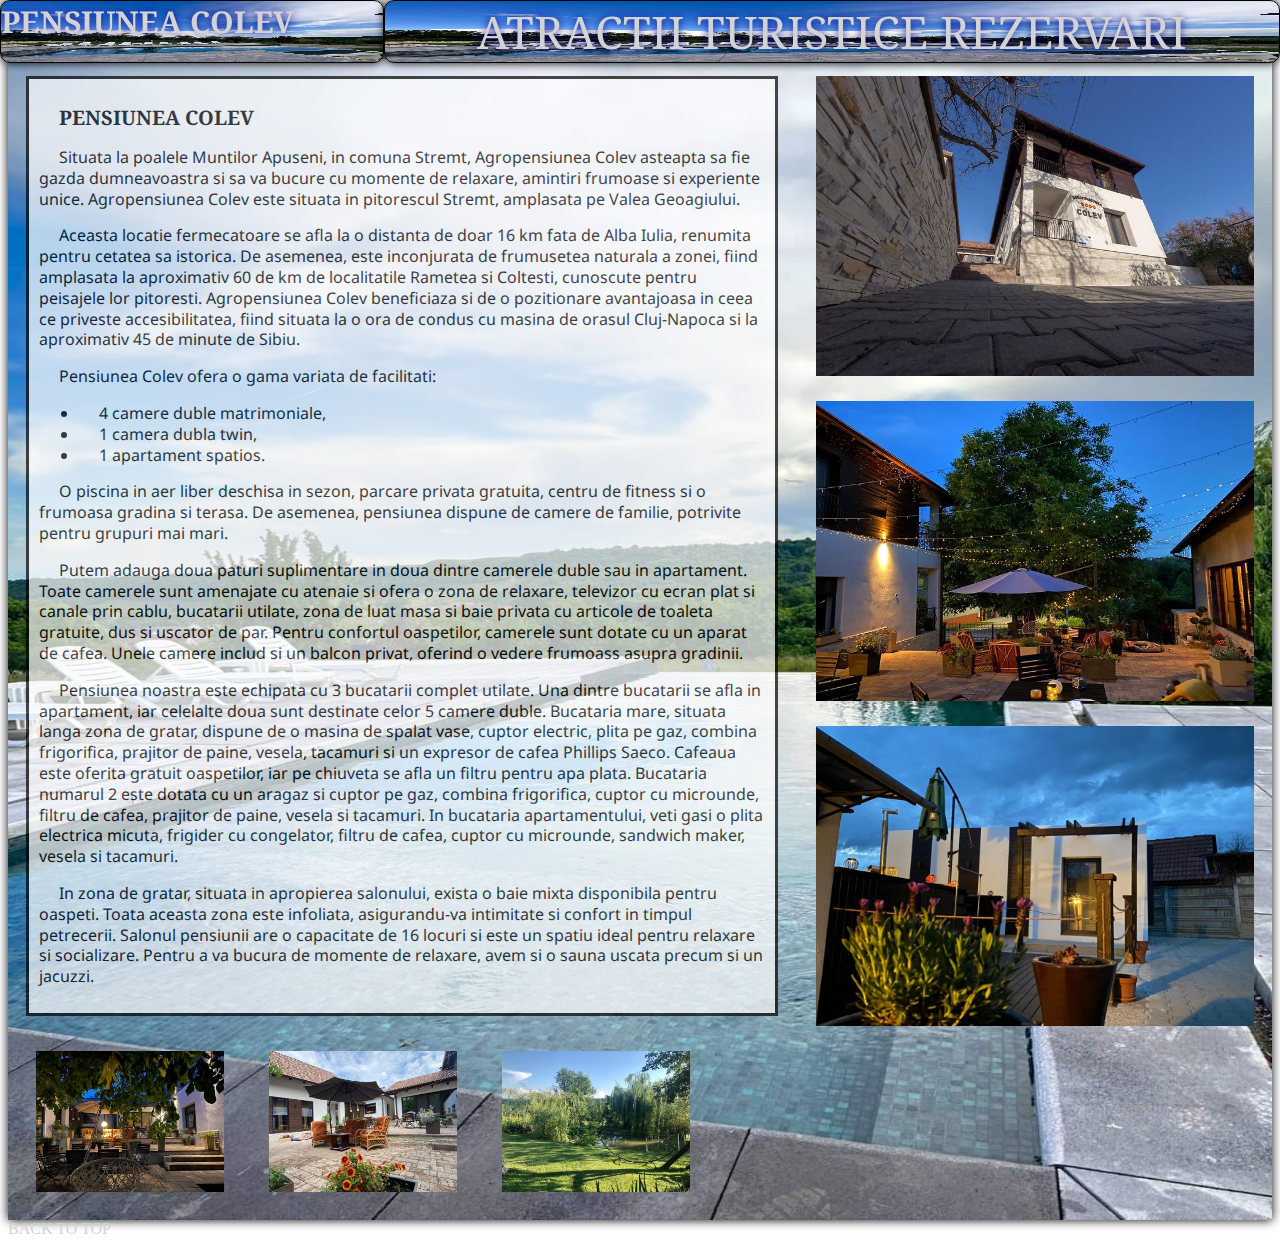
<file: index.html>
<!doctype html>
<html>
    <head>
        <title>Pensiunea COLEV</title>
        <link rel="preconnect" href="https://fonts.googleapis.com">
        <link rel="preconnect" href="https://fonts.gstatic.com" crossorigin>
        <link href="https://fonts.googleapis.com/css2?family=Noto+Serif&family=Roboto:wght@300;400&display=swap" rel="stylesheet">
        <link rel="preconnect" href="https://fonts.googleapis.com">
        <link rel="preconnect" href="https://fonts.gstatic.com" crossorigin>
        <link href="https://fonts.googleapis.com/css2?family=Noto+Sans:wght@300;400&family=Noto+Serif&family=Roboto:wght@300;400&display=swap" rel="stylesheet">
        <link rel="stylesheet" href="css/main.css">
        <meta name="viweport" content="width=device-width, initial-scale=1">
    </head>
    <body>
        <a name="top"></a>
        <div id=logo>
            <a href="https://www.google.com/maps/dir/Pensiunea+Colev,+Strada+Avram+Iancu,+Strem%C8%9B+517014/''/@46.2212203,23.6494993" target="_blank"><h1>PENSIUNEA COLEV</h1>
            </a>
        </div>
        <div id ="menu">
            <a href="atractii turistice.html">ATRACTII TURISTICE</a>
            <a href="rezervari.html">REZERVARI<a/>
        </div>
        <div id="content">
                <div id="maincontent">
                <p><span class="titlu">PENSIUNEA COLEV</span></p>
                <p> Situata la poalele Muntilor Apuseni, in comuna Stremt, Agropensiunea Colev asteapta sa fie gazda dumneavoastra si sa va bucure cu momente de relaxare,
    amintiri frumoase si experiente unice. Agropensiunea Colev este situata in pitorescul Stremt, amplasata pe Valea Geoagiului.<br>
                <p>Aceasta locatie fermecatoare se afla la o distanta de doar 16 km fata de Alba Iulia, renumita pentru cetatea sa istorica. De asemenea, este inconjurata de
    frumusetea naturala a zonei, fiind amplasata la aproximativ 60 de km de localitatile Rametea si Coltesti, cunoscute pentru peisajele lor pitoresti. Agropensiunea Colev beneficiaza si de o pozitionare avantajoasa in ceea ce priveste accesibilitatea, fiind situata la o ora de condus cu masina de orasul Cluj-Napoca si la aproximativ 45 de minute de Sibiu.<br><p>
                <p>Pensiunea Colev ofera o gama variata de facilitati:<br>
                 <ul id="lista">
                  <li>4 camere duble matrimoniale,</li>
                  <li>1 camera dubla twin,</li>
                  <li>1 apartament spatios.</li>
                </ul>
                <p>O piscina in aer liber deschisa in sezon, parcare privata gratuita, centru de fitness si o frumoasa gradina si terasa. De asemenea, pensiunea dispune de
    camere de familie, potrivite pentru grupuri mai mari.<br></p>
                <p>Putem adauga doua paturi suplimentare in doua dintre camerele duble sau in apartament. Toate camerele sunt amenajate cu atenaie si ofera o zona de
    relaxare, televizor cu ecran plat si canale prin cablu, bucatarii utilate, zona de luat masa si baie privata cu articole de toaleta gratuite, dus si uscator de par. Pentru confortul oaspetilor, camerele sunt dotate cu un aparat de cafea. Unele camere includ si un balcon privat, oferind o vedere frumoass asupra gradinii.<br></p>
                <p>Pensiunea noastra este echipata cu 3 bucatarii complet utilate. Una dintre bucatarii se afla in apartament, iar celelalte doua sunt destinate celor 5
    camere duble. Bucataria mare, situata langa zona de gratar, dispune de o masina de spalat vase, cuptor electric, plita pe gaz, combina frigorifica, prajitor de paine, vesela, tacamuri si un expresor de cafea Phillips Saeco. Cafeaua este oferita gratuit oaspetilor, iar pe chiuveta se afla un filtru pentru apa plata. Bucataria numarul 2 este dotata cu un aragaz si cuptor pe gaz, combina frigorifica, cuptor cu microunde, filtru de cafea, prajitor de paine, vesela si tacamuri. In bucataria apartamentului, veti gasi o plita electrica micuta, frigider cu congelator, filtru de cafea, cuptor cu microunde, sandwich maker, vesela si tacamuri.<br></p>
                <p>In zona de gratar, situata in apropierea salonului, exista o baie mixta disponibila pentru oaspeti. Toata aceasta zona este infoliata, asigurandu-va
    intimitate si confort in timpul petrecerii. Salonul pensiunii are o capacitate de 16 locuri si este un spatiu ideal pentru relaxare si socializare. Pentru a va bucura de momente de relaxare, avem si o sauna uscata precum si un jacuzzi. </p>
                </div>
                    <img src="imagine1.jpg" alt="pensiune">
                    <img src="imagine2.jpg" alt="pensiune">
                    <img src="imagine3.jpg" alt="pensiune">
                <div id="footer">
                    <img src="curte1.jpg" alt="pensiune">
                    <img src="curte2.jpg" alt="pensiune">
                    <img src="lac.jpg" alt="pensiune">
                </div>
        </div>
        <a href="#top">BACK TO TOP</a>
    </body>
</html>
</file>
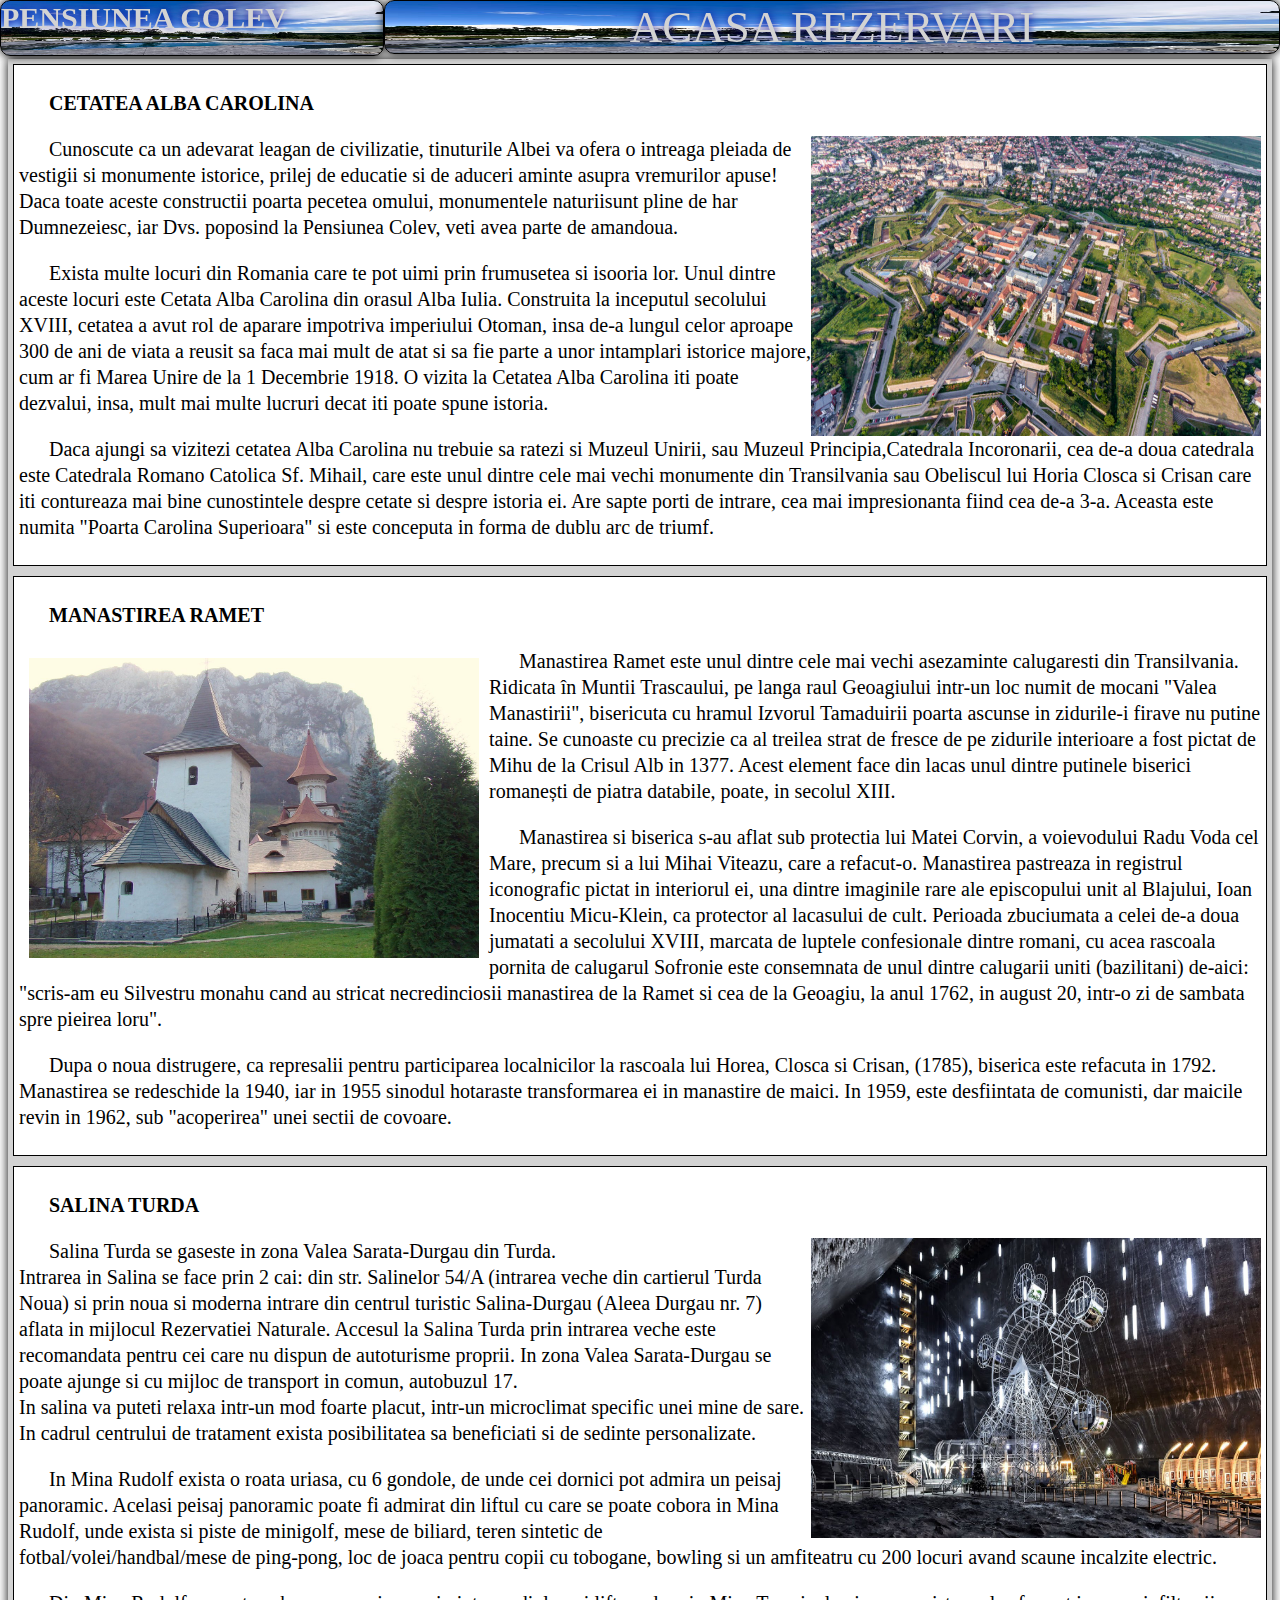
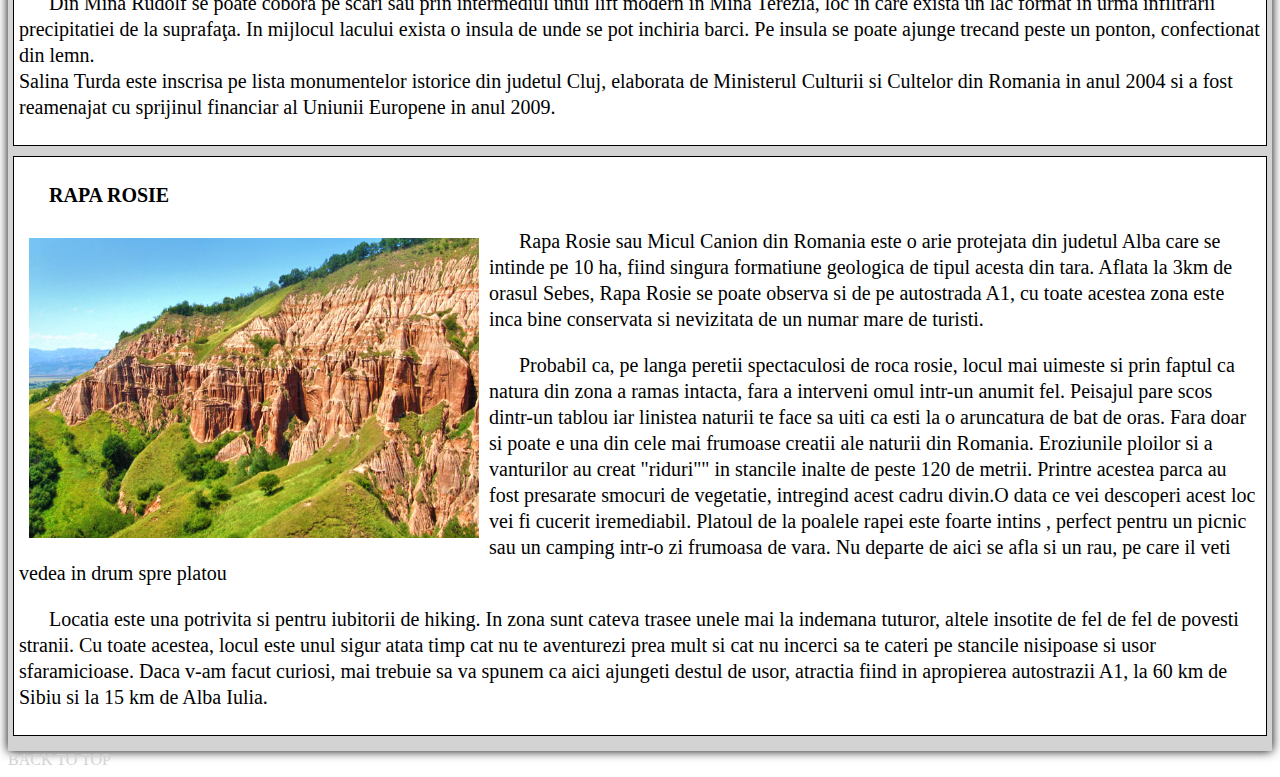
<file: atractii turistice.html>
<!doctype html>
<html>
    <head>
    <title>Atractii Turistice</title>
        <link rel="stylesheet" href="css/atractii turistice.css">
        <meta name="viweport" content="width=device-width, initial-scale=1">
    </head>
    <body>
        <a name="top"></a>
         <div id=logo>
            <a href="https://www.google.com/maps/dir/Pensiunea+Colev,+Strada+Avram+Iancu,+Strem%C8%9B+517014/''/@46.2212203,23.6494993" target="_blank"><h1>PENSIUNEA COLEV</h1>
            </a>
        </div>
        <div id ="menu">
                <a href="index.html">ACASA</a>
                <a href="rezervari.html">REZERVARI<a/>
        </div>
        <div id="main">
            <div id="content1" class="parent">
                <p><span class="titlu">CETATEA ALBA CAROLINA</span></p>
                    <p> <img src="cetatea.jpg" alt="cetatea alba carolia"> Cunoscute ca un adevarat leagan de civilizatie, tinuturile Albei va ofera o intreaga pleiada de
        vestigii si monumente istorice, prilej de educatie si de aduceri aminte asupra vremurilor apuse! Daca toate aceste constructii poarta pecetea omului, monumentele naturiisunt pline de har Dumnezeiesc, iar Dvs. poposind la Pensiunea Colev, veti avea parte de amandoua.</p><p>
        Exista multe locuri din Romania care te pot uimi prin frumusetea si isooria lor. Unul dintre aceste locuri este Cetata Alba Carolina din orasul Alba Iulia. Construita la inceputul secolului XVIII, cetatea a avut rol de aparare impotriva imperiului Otoman, insa de-a lungul celor aproape 300 de ani de viata a reusit sa faca mai mult de atat si sa fie parte a unor intamplari istorice majore, cum ar fi Marea Unire de la 1 Decembrie 1918. O vizita la Cetatea Alba Carolina iti poate dezvalui, insa, mult mai multe lucruri decat iti poate spune istoria.<br></p><p> Daca ajungi sa vizitezi cetatea Alba Carolina nu trebuie sa ratezi si Muzeul Unirii, sau Muzeul Principia,Catedrala Incoronarii, cea de-a doua catedrala este Catedrala Romano Catolica Sf. Mihail, care este unul dintre cele mai vechi monumente din Transilvania sau Obeliscul lui Horia Closca si Crisan care iti contureaza mai bine cunostintele despre cetate si despre istoria ei. Are sapte porti de intrare, cea mai impresionanta fiind cea de-a 3-a. Aceasta este numita "Poarta Carolina Superioara" si este conceputa in forma de dublu arc de triumf.</p>
            </div>
            <div id="content2" class="parent">
                <p><span class="titlu">MANASTIREA RAMET</span></p>
                    <p><img src="manastirea.jpg" alt="Manastirea Ramet">
                    Manastirea Ramet este unul dintre cele mai vechi asezaminte calugaresti din Transilvania. Ridicata în Muntii
        Trascaului, pe langa raul Geoagiului intr-un loc numit de mocani "Valea Manastirii", bisericuta cu hramul Izvorul Tamaduirii poarta ascunse in zidurile-i firave nu putine taine. Se cunoaste cu precizie ca al treilea strat de fresce de pe zidurile interioare a fost pictat de Mihu de la Crisul Alb in 1377. Acest element face din lacas unul dintre putinele biserici romanești de piatra databile, poate, in secolul XIII. <br></p>
        <p>Manastirea si biserica s-au aflat sub protectia lui Matei Corvin, a voievodului Radu Voda cel Mare, precum si a lui Mihai Viteazu, care a refacut-o. Manastirea pastreaza in registrul iconografic pictat in interiorul ei, una dintre imaginile rare ale episcopului unit al Blajului, Ioan Inocentiu Micu-Klein, ca protector al lacasului de cult. Perioada zbuciumata a celei de-a doua jumatati a secolului XVIII, marcata de luptele confesionale dintre romani, cu acea rascoala pornita de calugarul Sofronie este consemnata de unul dintre calugarii uniti (bazilitani) de-aici: "scris-am eu Silvestru monahu cand au stricat necredinciosii manastirea de la Ramet si cea de la Geoagiu, la anul 1762, in august 20, intr-o zi de sambata spre pieirea loru".<br></p><p> Dupa o noua distrugere, ca represalii pentru participarea localnicilor la rascoala lui Horea, Closca si Crisan, (1785), biserica este refacuta in 1792. Manastirea se redeschide la 1940, iar in 1955 sinodul hotaraste transformarea ei in manastire de maici. In 1959, este desfiintata de comunisti, dar maicile revin in 1962, sub "acoperirea" unei sectii de covoare.</p>
            </div>
            <div id="content3" class="parent">
                <p><span class="titlu">SALINA TURDA</span></p>
                    <p><img src="salina.jpg" alt="Salina Turda">
                    Salina Turda se gaseste in zona Valea Sarata-Durgau din Turda.<br> Intrarea in Salina se face prin 2 cai:
        din str. Salinelor 54/A (intrarea veche din cartierul Turda Noua) si prin noua si moderna intrare din centrul turistic Salina-Durgau (Aleea Durgau nr. 7) aflata in mijlocul Rezervatiei Naturale. Accesul la Salina Turda prin intrarea veche este recomandata pentru cei care nu dispun de autoturisme proprii. In zona Valea Sarata-Durgau se poate ajunge si cu mijloc de transport in comun, autobuzul 17.<br> In salina va puteti relaxa intr-un mod foarte placut, intr-un microclimat specific unei mine de sare. In cadrul centrului de tratament exista posibilitatea sa beneficiati si de sedinte personalizate. <br><p>In Mina Rudolf exista o roata uriasa, cu 6 gondole, de unde cei dornici pot admira un peisaj panoramic. Acelasi peisaj panoramic poate fi admirat din liftul cu care se poate cobora in Mina Rudolf, unde exista si piste de minigolf, mese de biliard, teren sintetic de fotbal/volei/handbal/mese de ping-pong, loc de joaca pentru copii cu tobogane, bowling si un amfiteatru cu 200 locuri avand scaune incalzite electric.<br></p><p>Din Mina Rudolf se poate cobora pe scari sau prin intermediul unui lift modern in Mina Terezia, loc in care exista un lac format in urma infiltrarii precipitatiei de la suprafaţa. In mijlocul lacului exista o insula de unde se pot inchiria barci. Pe insula se poate ajunge trecand peste un ponton, confectionat din lemn.<br> Salina Turda este inscrisa pe lista monumentelor istorice din judetul Cluj, elaborata de Ministerul Culturii si Cultelor din Romania in anul 2004 si a fost reamenajat cu sprijinul financiar al Uniunii Europene in anul 2009.
                    </p>
            </div>
            <div id="content4" class="parent">
                <p><span class="titlu">RAPA ROSIE</span></p>
                    <p><img src="rapa.jpg" alt="Rapa Rosia">
                    Rapa Rosie sau Micul Canion din Romania este o arie protejata din judetul Alba care se intinde pe 10 ha, fiind singura formatiune geologica de tipul
        acesta din tara. Aflata la 3km de orasul Sebes, Rapa Rosie se poate observa si de pe autostrada A1, cu toate acestea zona este inca bine conservata si nevizitata de un numar mare de turisti.</p><p>Probabil ca, pe langa peretii spectaculosi de roca rosie, locul mai uimeste si prin faptul ca natura din zona a ramas intacta, fara a interveni omul intr-un anumit fel. Peisajul pare scos dintr-un tablou iar linistea naturii te face sa uiti ca esti la o aruncatura de bat de oras. Fara doar si poate e una din cele mai frumoase creatii ale naturii din Romania. Eroziunile ploilor si a vanturilor au creat "riduri"" in stancile inalte de peste 120 de metrii. Printre acestea parca au fost presarate smocuri de vegetatie, intregind acest cadru divin.O data ce vei descoperi acest loc vei fi cucerit iremediabil. Platoul de la poalele rapei este foarte intins , perfect pentru un picnic sau un camping intr-o zi frumoasa de vara. Nu departe de aici se afla si un rau, pe care il veti vedea in drum spre platou</p><p>Locatia este una potrivita si pentru iubitorii de hiking. In zona sunt cateva trasee unele mai la indemana tuturor, altele insotite de fel de fel de povesti stranii. Cu toate acestea, locul  este unul sigur atata timp cat nu te aventurezi prea mult si cat nu incerci sa te cateri pe stancile nisipoase si usor sfaramicioase. Daca v-am facut curiosi, mai trebuie sa va spunem ca aici ajungeti destul de usor, atractia fiind in apropierea autostrazii A1, la 60 km de Sibiu si la 15 km de Alba Iulia.
                    </p>
            </div>
        </div>
        <a href="#top">BACK TO TOP</a>
    </body>
</html>
</file>
<file: css/main.css>
div {
    box-sizing: border-box;
    float: left;
}
.titlu {
    font-family: Noto Serif;
    font-weight: bold;
    font-size: 20px;
    color: black;
}
#logo {
    border: 1px solid black;
    font-family: Noto Serif;
    color: lightgrey;
    position: fixed;
    width:30%;
    top: 0;
    left: 0;
    z-index: 5;
    background-image: url('piscina1.jpeg');
	background-repeat: no-repeat;
	background-position: center center;
	background-size: 100% 100%;
    border-radius: 10px;
    text-shadow: 0px 0px 10px darkblue;
	box-shadow: 0px 0px 10px black;
}
#menu{
    border: 1px solid black;
    font-family: Noto Serif;
    text-align: center;
    font-size: 45px;
    color: lightgrey;
    position: fixed;
    width: 70%;
    top: 0;
    right: 0;
    z-index: 5;
    background-image: url('piscina1.jpeg');
	background-repeat: no-repeat;
	background-position: center center;
	background-size: 100% 100%;
	border-radius: 10px;
	text-shadow: 0px 0px 10px darkblue;
	box-shadow: 0px 0px 10px black;
}
#content {
    padding: 5px;
    margin-top: 4%;
    background-image: url('piscina2.jpeg');
    background-repeat: no-repeat;
	background-position: center center;
	background-size: 100% 100%;
    box-shadow: 0px 0px 10px black;
}
#maincontent {
    border: 3px solid black;
    padding: 10px;
    width: 60%;
    margin: 1% 1% 1% 1%;
    background-color: white;
    opacity: 0.7;
}
#footer {
    width: 60%;
}
#lista {
    font-family: Noto Sans;
    line-height: 1.3;
    text-indent: 20px;
    color: black;
}
a{
    text-decoration: none;
    color: lightgrey;
}
a:hover {
     color: yellow;
     text-shadow: 0px 0px 10px white;
}
h1 {
    margin: 0 0 20px 0;
    text-align: left;
    font-size: 30px;
}
p {
    font-family: Noto Sans;
    line-height: 1.3;
    text-indent: 20px;
    color: black;
}
#content > img {
    float: right;
    width: 35%;
    height: 300px;
    margin: 1% 1% 1% 1%;
}
#footer > img {
    float: left;
    width: 25%;
    margin: 3% 3% 3% 3%;
}
#logo > img{
    width: 30px;
    height: 30px;
    margin: 1% 1% 1% 1%;
}
@media (max-width: 1005px) {
    #logo, #menu {
        width: 100%;
        margin-bottom: 5px;
        position: relative;
    }
}
</file>
<file: css/atractii turistice.css>
div {
    box-sizing: border-box;
    float: left;
}
.parent {
    border: 1px solid black;
    padding: 5px;
    margin-bottom: 10px;
    background-color: white;
}
.titlu {
    font-family: Noto Serif;
    font-weight: bold;
    font-size: 20px;
    color: black;
}
#content1 > p > img {
    width: 450px;
    height: 300px;
    margin: 0 auto;
    float: right;
}
#content2 > p > img {
    width: 450px;
    height: 300px;
    padding: 10px;
    margin: 0 auto;
    float: left;
}
#content3 > p > img {
    width: 450px;
    height: 300px;
    margin: 0 auto;
    float: right;
}
#content4 > p > img {
    width: 450px;
    height: 300px;
    padding: 10px;
    margin: 0 auto;
    float: left;
}
#logo {
    border: 1px solid black;
    font-family: Noto Serif;
    color: lightgrey;
    position: fixed;
    width:30%;
    top: 0;
    left: 0;
    z-index: 5;
    background-image: url('piscina1.jpeg');
	background-repeat: no-repeat;
	background-position: center center;
	background-size: 100% 100%;
    border-radius: 10px;
    text-shadow: 0px 0px 10px darkblue;
	box-shadow: 0px 0px 10px black;
}
#menu{
    border: 1px solid black;
    font-family: Noto Serif;
    text-align: center;
    font-size: 45px;
    color: lightgrey;
    position: fixed;
    width: 70%;
    top: 0;
    right: 0;
    z-index: 5;
    background-image: url('piscina1.jpeg');
	background-repeat: no-repeat;
	background-position: center center;
	background-size: 100% 100%;
	border-radius: 10px;
	text-shadow: 0px 0px 10px darkblue;
	box-shadow: 0px 0px 10px black;
}
#main {
    padding: 5px;
    margin-top: 4%;
    background-color: lightgray;
    box-shadow: 0px 0px 10px black;
}
a{
    text-decoration: none;
    color: lightgrey;
}
a:hover {
    color: yellow;
    text-shadow: 0px 0px 10px white;
}
h1 {
    margin: 0 0 20px 0;
    text-align: left;
    font-size: 30px;
}
p {
    font-family: Noto Sans;
    font-size: 20px;
    line-height: 1.3;
    text-indent: 30px;
    color: black;
}
@media (max-width: 960px) {
    #logo, #menu {
        width: 100%;
        margin-bottom: 5px;
        position: relative;
    }
}
</file>
